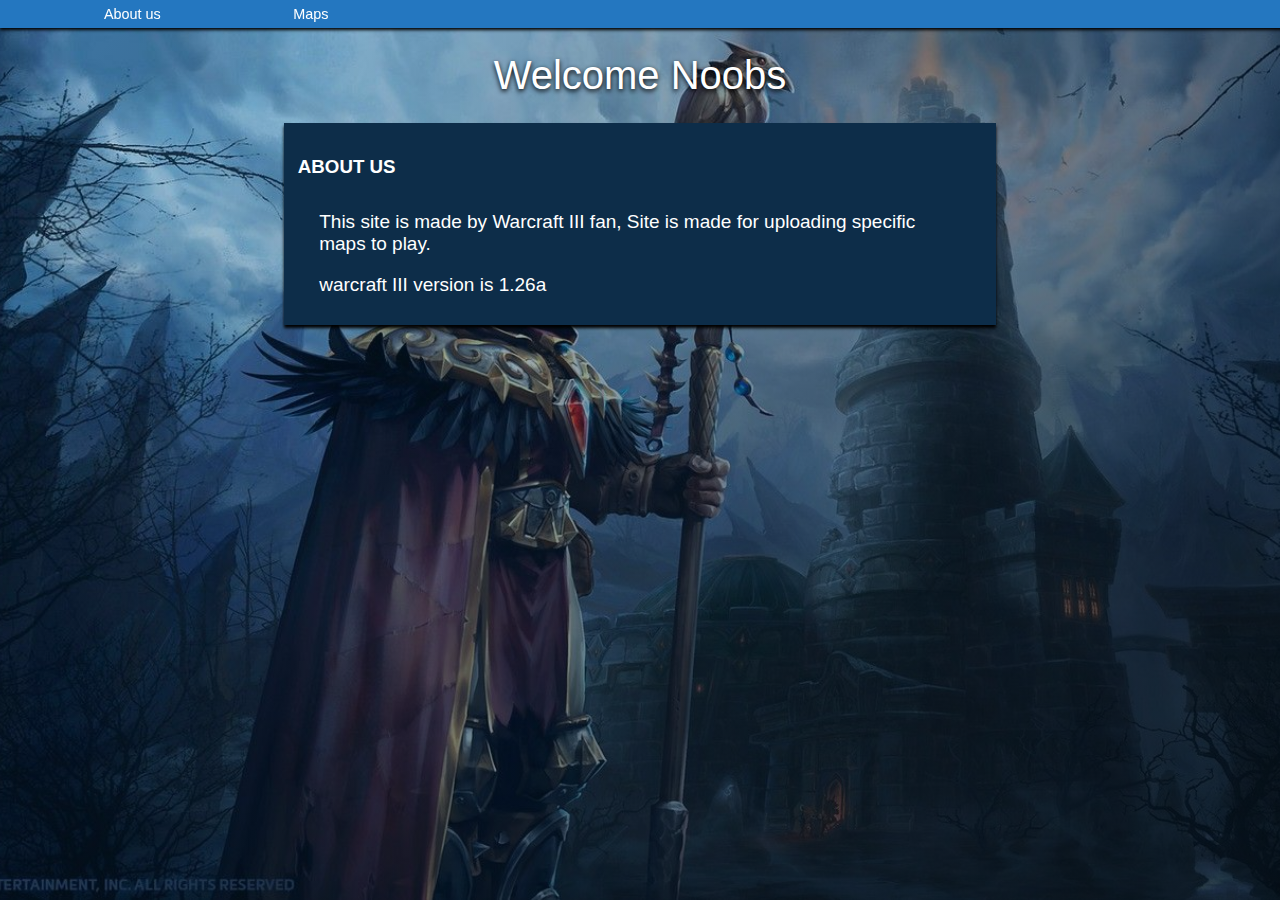
<file: index.html>
<!DOCTYPE html>
<html lang="en">

<head>
    <meta charset="UTF-8">
    <meta http-equiv="X-UA-Compatible" content="IE=edge">
    <meta name="viewport" content="width=device-width, initial-scale=1.0">
    <title>Warcraft 3 For Homies</title>

    <link rel="stylesheet" href="css/main.css">
    <link rel="stylesheet" href="css/all.min.css">
    <link rel="stylesheet" href="css/fontawesome.min.css">
</head>

<body>
    <!-- Navbar Start-->
    <div class="nav">
        <ul>
            <li><a href="index.html">About us</a></li>
            <li><a href="maps.html">Maps</a></li>
        </ul>
    </div>

    <main>Welcome Noobs</main>
    <div class="box" id="aboutUs">
        <h3>about us <i class="fa-regular fa-cards-blank"></i></h3>
        <p>This site is made by Warcraft III fan, Site is made for uploading specific maps to play.</p>
        <p>warcraft III version is 1.26a</p>
    </div>

    <script src="js/main.js"></script>
    <script src="js/jquery-3.7.0.min.js"></script>
    <script src="js/plugins.js"></script>
</body>
</html>
</file>
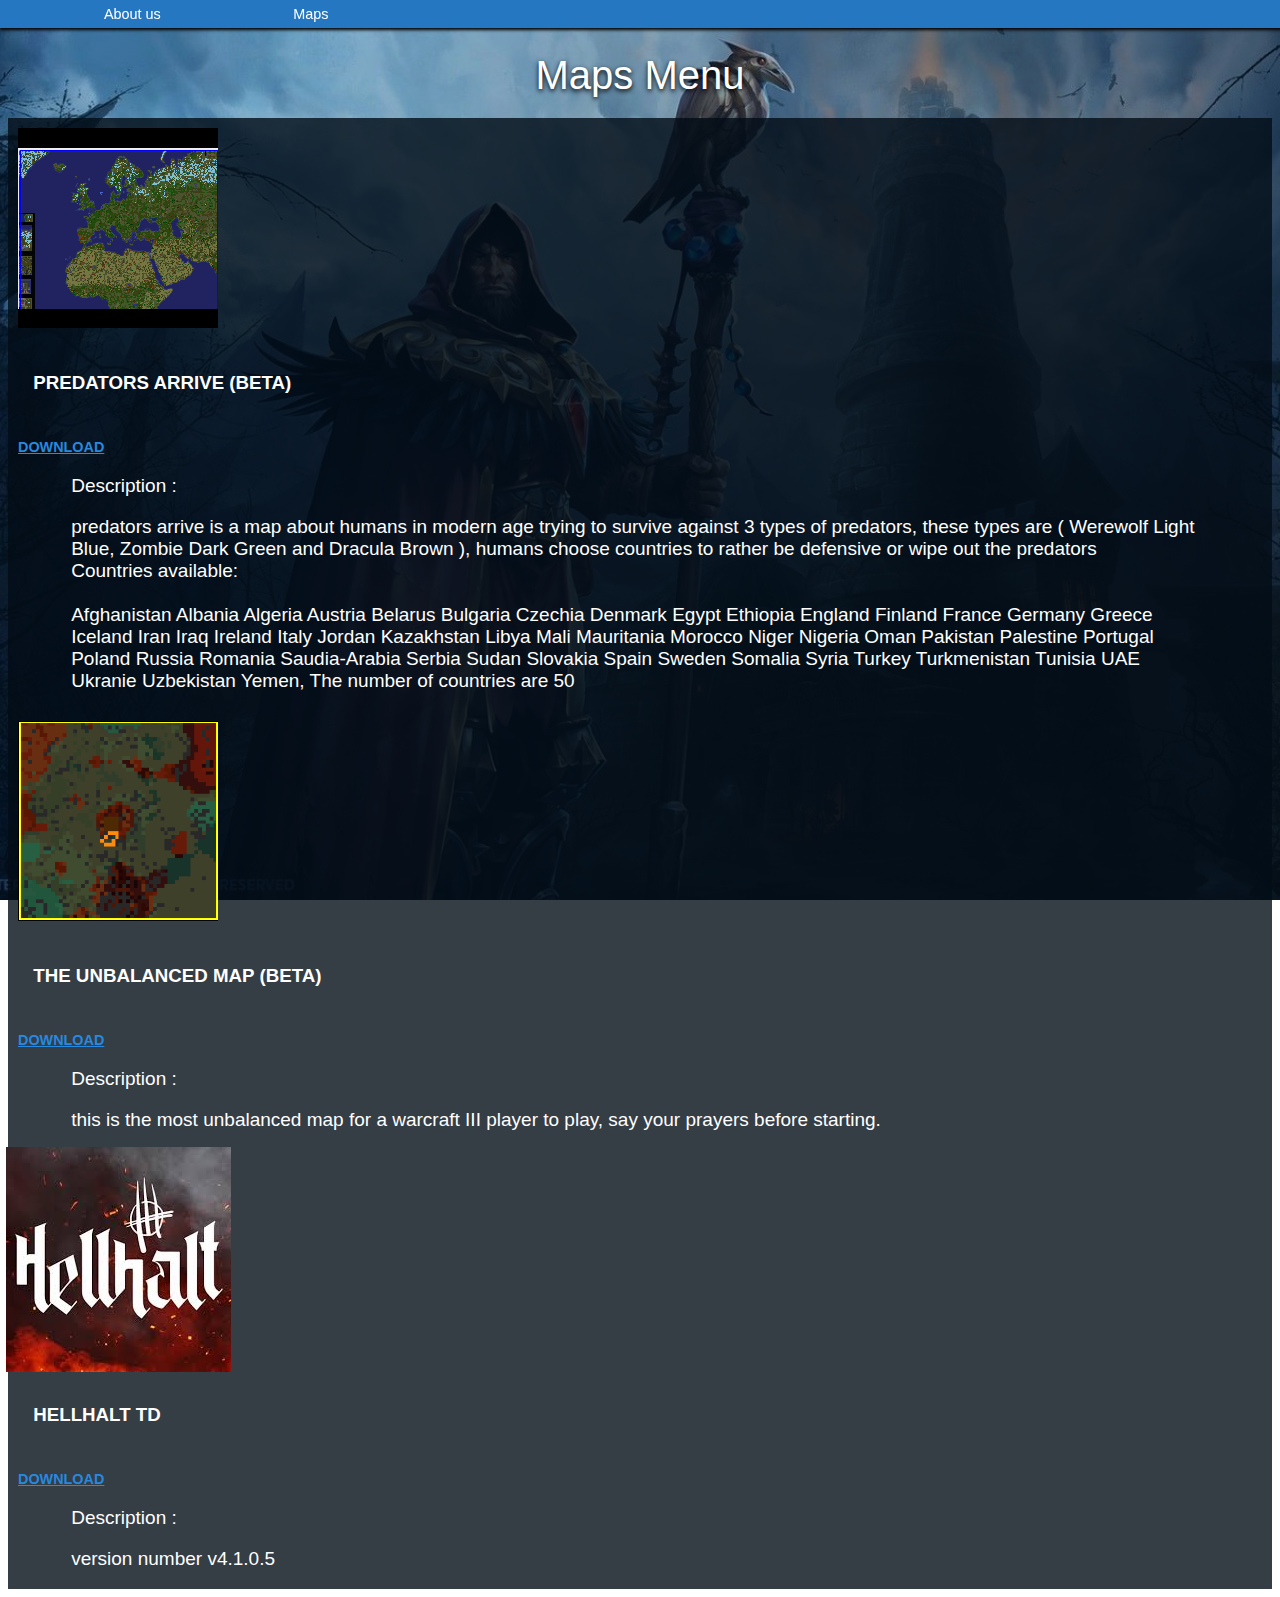
<file: maps.html>
<!DOCTYPE html>
<html lang="en">

<head>
    <meta charset="UTF-8">
    <meta http-equiv="X-UA-Compatible" content="IE=edge">
    <meta name="viewport" content="width=device-width, initial-scale=1.0">
    <title>Maps</title>

    <link rel="stylesheet" href="css/main.css">
    <link rel="stylesheet" href="css/all.min.css">
    <link rel="stylesheet" href="css/fontawesome.min.css">
    
</head>

<body>
    <!-- Navbar Start-->
    <div class="nav">
        <ul>
            <li><a href="index.html">About us</a></li>
            <li><a href="maps.html">Maps</a></li>
        </ul>
    </div>
    <!-- Navbar End-->



    <main>Maps Menu</main>
    <div class="maps">
        <div class="container">
            <div class="square">
                <div class="face back">
                    <img src="map_image/predators_arrive.png">
                </div>
                <div class="face front">
                    
                </div>
            </div>
        </div>
        <h3>predators arrive (beta)</h3>
        <a href="maps/predators-arrive-2023-7-31-opt.w3x"><span class="download"><abbr
                    title="download this map file">download</abbr></span></a>
        <p>Description :</p>
        <p>predators arrive is a map about humans in modern age trying to survive against 3 types of predators, these
            types are ( Werewolf Light Blue, Zombie Dark Green and Dracula Brown ), humans choose countries to rather be
            defensive or
            wipe out the predators
            <br>
            Countries available:
            <br>
            <br>
            Afghanistan Albania Algeria Austria Belarus Bulgaria Czechia Denmark Egypt Ethiopia England Finland France
            Germany Greece Iceland Iran Iraq Ireland Italy Jordan Kazakhstan Libya Mali Mauritania Morocco Niger Nigeria
            Oman Pakistan Palestine Portugal Poland Russia Romania Saudia-Arabia Serbia Sudan Slovakia Spain Sweden
            Somalia Syria Turkey Turkmenistan Tunisia UAE Ukranie Uzbekistan Yemen,
            The number of countries are 50
        </p>
    </div>

    <div class="maps">
        <div class="container">
            <div class="square">
                <div class="face back">
                    <img src="map_image/the_unbalanced_map.png">
                </div>
                <div class="face front">
                    
                </div>
            </div>
        </div>
        <h3>the unbalanced map (beta)</h3>
        <a href="maps/the-unbalanced-map-2022-8-2-opt.w3x"><span class="download"><abbr
                    title="download this map file">download</abbr></span></a>
        <p>Description :</p>
        <p>this is the most unbalanced map for a warcraft III player to play, say your prayers before starting.
        </p>
    </div>
    
    <div class="maps">
        <div class="container">
            <div class="square">
                <div class="face back">
                    <img src="map_image/hellhalt.jpg">
                </div>
                <div class="face front">
                    
                </div>
            </div>
        </div>
        <h3>HELLHALT TD</h3>
        <a href="maps/HELLHALT TD v4.1.0.5.w3x"><span class="download"><abbr
                    title="download this map file">download</abbr></span></a>
        <p>Description :</p>
        <p>version number v4.1.0.5</p>
    </div>


    <script src="js/main.js"></script>
    <script src="js/jquery-3.7.0.min.js"></script>
    <script src="js/plugins.js"></script>
</body>
</html>
</file>
<file: css/main.css>
:root {
    --first-color: hsla(208, 80%, 5%, 0.8);
    --second-color: hsla(208, 100%, 50%, 0.1);
    --third-color: hsla(208, 80%, 25%, 0.3);
    --fourth-color: hsla(0, 10%, 0%, 0.8);
    --fifth-color: hsla(208, 100%, 30%, 0.6);
}

::selection {
    background-color: var(--first-color);
    color: rgb(0, 141, 235);
}

body {
    color: white;
    background-color: var(--first-color);
    font-family: 'Franklin Gothic Medium', 'Arial Narrow', Arial, sans-serif;
    background: linear-gradient(320deg, var(--first-color), var(--second-color)), url("../resources/image2.jpg") repeat-y center center / cover;
    background-attachment: fixed;
    display: grid;
    justify-content: center;
    align-items: center;
}

abbr {
    text-decoration: none;
}

a {
    text-decoration: none;
    color: white;
    font-family: Arial,Helvetica,sans-serif;
    font-size: 90%;
}

.gameranger {
    text-decoration: none;
    color: rgb(84, 84, 252);
    font-family: Arial,Helvetica,sans-serif;
}

ul {
    background-color: rgb(36, 119, 192);
    margin: 0;
    box-shadow: 0 2px 3px black;
    width: 100%;
    position: fixed;
    z-index: 1;
    top: 0%;
    left: 0%;
}

li {
    display: inline-block;
    padding: 5px 5% 5px 5%;
}

main {
    display: grid;
    justify-content: center;
    margin: 45px 0 20px 0;
    text-shadow: 0 2px 5px black;
    font-size: 40px;
}

.aboutUs {
    background-color: rgb(36, 119, 192);
    background: linear-gradient(to right, var(--fifth-color), var(--fourth-color)),  url("../resources/image5.jpg");
    background-repeat: no-repeat;
    background-size: cover;
    filter: grayscale(40%);
    -webkit-filter: grayscale(40%);
}

.termsAndAdvantages {
    background: linear-gradient(to right, var(--fourth-color), var(--third-color)), url("../resources/image3.jpg");
    background-repeat: no-repeat;
    background-size: cover;
    border-radius: 0 40px 0 40px;
    filter: grayscale(30%);
    -webkit-filter: grayscale(30%);
}

.box {
    margin: 5px 0;
    padding: 0 0 10px 0;
    background-color: rgb(13, 45, 73);
    box-shadow: 0 3px 3px rgb(0, 0, 0);
}

.maps {
    background-color: var(--first-color);
}

h3 {
    padding: 2%;
    text-transform: uppercase;
}

p {
    padding: 0 5%;
    font-size: 19px;
}

/*                            maps.html                              */

.container {
    width: 200px;
    margin: 10px 10px;
    perspective: 600px;
}

.square {
    position: relative;
    display: flex;
    justify-content: center;
    align-items: center;
    height: 200px;
    width: 200px;
    transition: 0.8s;
    transform-style: preserve-3d;
    -webkit-transition: 0.8s;
    -moz-transition: 0.8s;
    -ms-transition: 0.8s;
    -o-transition: 0.8s;
}

.square:hover {
    transform: rotateX(-180deg);
    -webkit-transform: rotateX(-180deg);
    -moz-transform: rotateX(-180deg);
    -ms-transform: rotateX(-180deg);
    -o-transform: rotateX(-180deg);
}

.face {
    position: absolute;
    height: 100%;
    width: 100%;
    display: flex;
    justify-content: center;
    align-items: center;
    backface-visibility: hidden;
    -webkit-backface-visibility: hidden;
}

.front {
    transform: rotateX(-180deg);
    -webkit-transform: rotateX(-180deg);
    -moz-transform: rotateX(-180deg);
    -ms-transform: rotateX(-180deg);
    -o-transform: rotateX(-180deg);
}

.back {
    background-color: black;
}

.author {
    font-size: small;
    text-transform: lowercase;
}

.download {
    margin: 5px 10px;
    color: rgb(39, 137, 223);
    text-transform: uppercase;
    font-weight: 700;
    text-decoration: underline;
}
</file>
